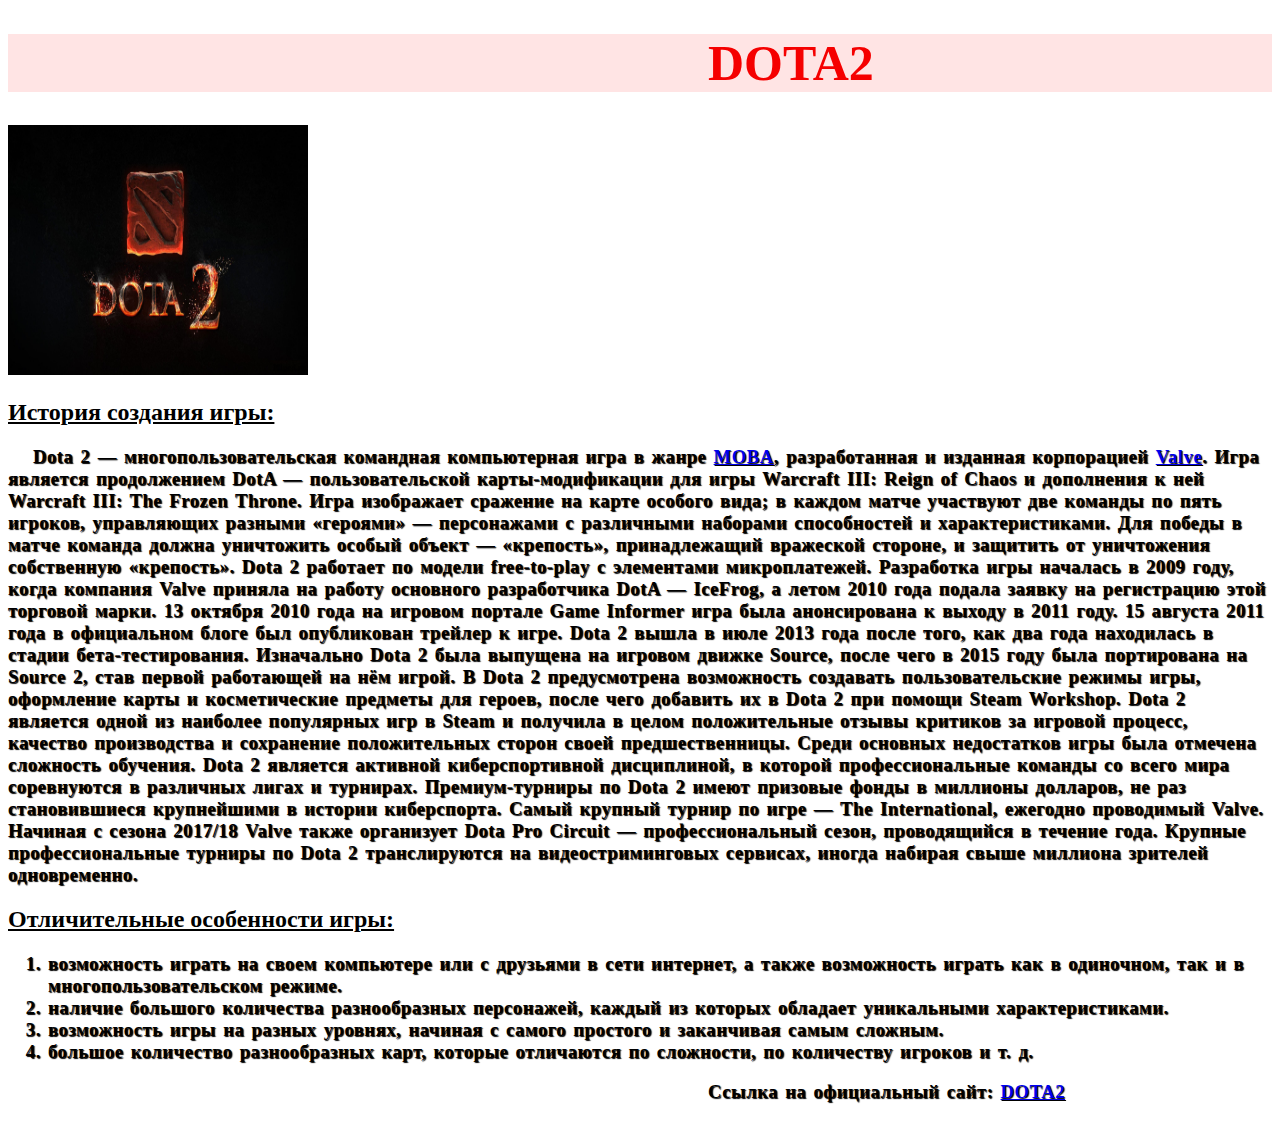
<file: Sem2HW2/index.html>
<!DOCTYPE html>
<html lang="ru">
<head>
    <meta charset="UTF-8">
    <meta name="viewport" content="width=device-width, initial-scale=1.0">
    <link rel="stylesheet" href="styles.css">
    <title>DOTA2</title>
</head>
<body>
    <h1><div style="text-indent:700px;">DOTA2</div></h1>
        <img src="dotaLogo.jpg" alt="Логотип игры" width="300" height="250">
    </h3>
    <h2>История создания игры:</h2>
    <h3>
         <div style="text-indent:25px;"> Dota 2 — многопользовательская командная компьютерная игра в жанре <a href="https://ru.wikipedia.org/wiki/MOBA">MOBA</a>, разработанная и изданная корпорацией 
         <a href="https://ru.wikipedia.org/wiki/Valve">Valve</a>. Игра является продолжением DotA — пользовательской  карты-модификации для игры Warcraft III: Reign of Chaos и дополнения к ней Warcraft III: The Frozen Throne. Игра изображает сражение на карте особого вида; в каждом матче 
         участвуют две команды по пять игроков, управляющих разными «героями» — персонажами с различными наборами способностей и характеристиками. Для победы в матче команда 
        должна уничтожить особый объект — «крепость», принадлежащий вражеской стороне, и защитить от уничтожения собственную «крепость». Dota 2 работает по модели free-to-play 
         с элементами микроплатежей. Разработка игры началась в 2009 году, когда компания Valve приняла на работу основного разработчика DotA — IceFrog, а летом 2010 года подала
         заявку на регистрацию этой торговой марки. 13 октября 2010 года на игровом портале Game Informer игра была анонсирована к выходу в 2011 году. 15 августа 2011 
         года в официальном блоге был опубликован трейлер к игре. Dota 2 вышла в июле 2013 года после того, как два года находилась в стадии бета-тестирования.
        Изначально Dota 2 была выпущена на игровом движке Source, после чего в 2015 году была портирована на Source 2, став первой работающей на нём игрой. 
         В Dota 2 предусмотрена возможность создавать пользовательские режимы игры, оформление карты и косметические предметы для героев, после чего добавить их в Dota 2 при 
        помощи Steam Workshop. Dota 2 является одной из наиболее популярных игр в Steam и получила в целом положительные отзывы критиков за игровой процесс, качество производства 
        и сохранение положительных сторон своей предшественницы. Среди основных недостатков игры была отмечена сложность обучения.
         Dota 2 является активной киберспортивной дисциплиной, в которой профессиональные команды со всего мира соревнуются в различных лигах и турнирах. Премиум-турниры по Dota 2
         имеют призовые фонды в миллионы долларов, не раз становившиеся крупнейшими в истории киберспорта. Самый крупный турнир по игре — The International, ежегодно 
         проводимый Valve. Начиная с сезона 2017/18 Valve также организует Dota Pro Circuit — профессиональный сезон, проводящийся в течение года. Крупные профессиональные 
         турниры по Dota 2 транслируются на видеостриминговых сервисах, иногда набирая свыше миллиона зрителей одновременно.</div>        
    </h3>
    <h2>Отличительные особенности игры:</h2>
    <h3>
        <ol>
        <li>возможность играть на своем компьютере или с друзьями в сети интернет, а также возможность играть как в одиночном, так и в многопользовательском режиме.</li>
        <li>наличие большого количества разнообразных персонажей, каждый из которых обладает уникальными характеристиками.</li>
        <li>возможность игры на разных уровнях, начиная с самого простого и заканчивая самым сложным.</li>
        <li>большое количество разнообразных карт, которые отличаются по сложности, по количеству игроков и т. д.</li>
        </ol>
    </h3>
    
    <h3><div style="text-indent:700px;">Ссылка на официальный сайт: <a href="https://www.dota2.com/home">DOTA2</a></div></h3>
    
</body>
</html>
</file>
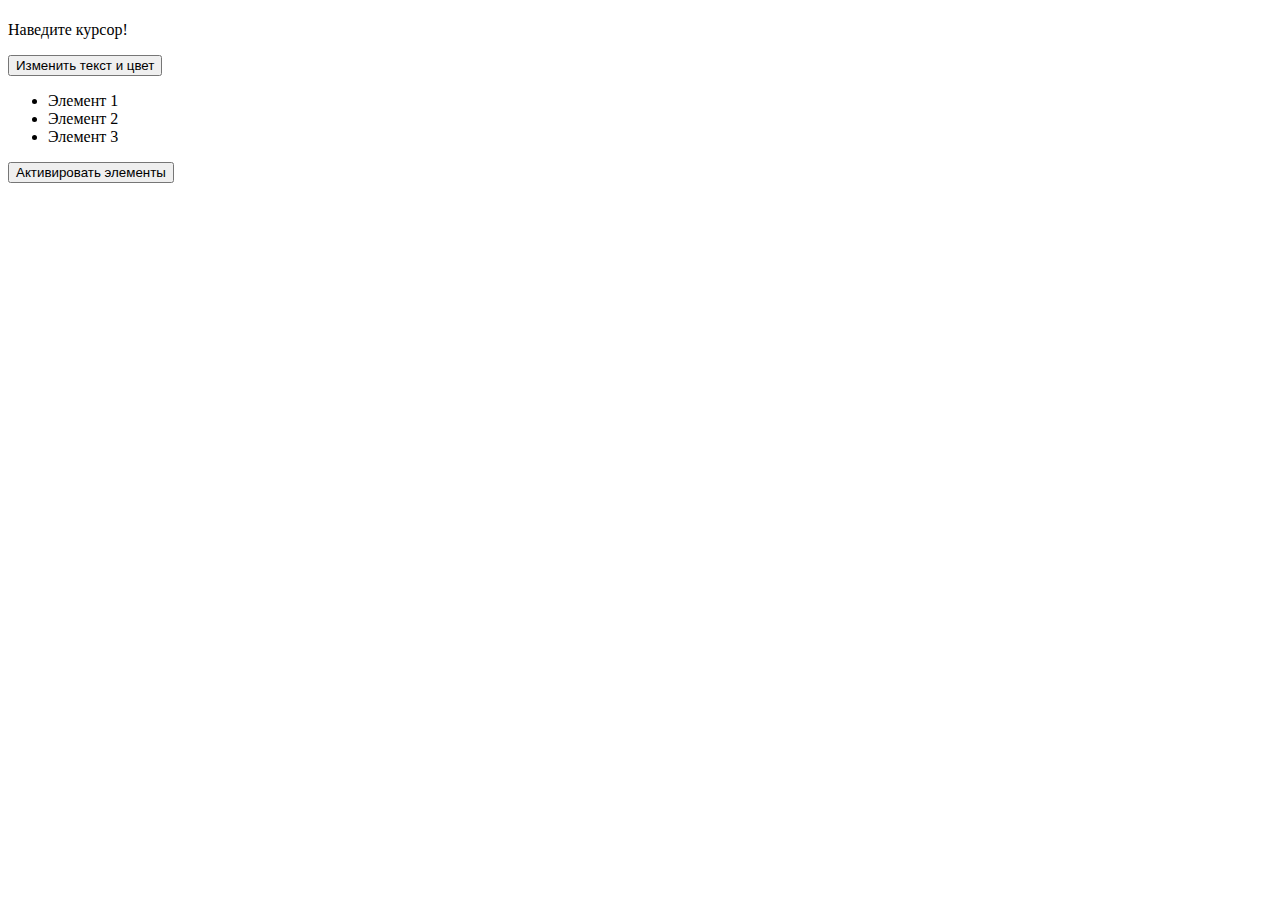
<file: Sem3HW3/index.html>
<!DOCTYPE html>
<html>
<head>
    <title>JavaScript Test</title>
    <style>
        .active {
            color: red;
        }
        p:hover {
            color: green;
        }
    </style>
    <script>
        function askUserName() {
            var name = prompt("Введите Ваше имя:");
            if (name != null) {
                document.getElementById("userName").innerHTML = "Привет " + name + "!";
            }
        }

        function askUserAge() {
            var age = prompt("Введите Ваш возраст:");
            switch(true) {
                case (age < 18):
                    alert("Вы - несовершеннолетний.");
                    break;
                case (age >= 18 && age < 65):
                    alert("Вы - совершеннолетний.");
                    break;
                case (age >= 65):
                    alert("Вы - пенсионер.");
                    break;
                default:
                    alert("Неверный ввод.");
                    break;
            }
        }

        function changeColorAndText() {
            var textElement = document.getElementById('myText');
            textElement.style.color = 'blue';
            textElement.innerText = 'Вы нажали на кнопку!';
        }

        function activateItems() {
            var listItems = document.querySelectorAll('li');
            for (var i = 0; i < listItems.length; i++) {
                listItems[i].classList.add('active');
            }
        }

        window.onload = function() {
            askUserName();
            askUserAge();
        }
    </script>
</head>
<body>
    <h1 id="userName"></h1>

    <p id="myText">Наведите курсор!</p>
    <button onclick="changeColorAndText()">Изменить текст и цвет</button>

    <ul>
        <li>Элемент 1</li>
        <li>Элемент 2</li>
        <li>Элемент 3</li>
    </ul>
    <button onclick="activateItems()">Активировать элементы</button>
</body>
</html>
</file>
<file: Sem2HW2/styles.css>
h1 {
    font-size: 50px;
    color:rgb(245, 0, 0);
    background-color: rgba(255, 205, 205, 0.541);
}

h2 {
    text-decoration: underline;
}

h3 {
    letter-spacing: 0.5px;
    word-spacing: 2px;
    text-shadow: 1px 1px 1px black;
}
</file>
